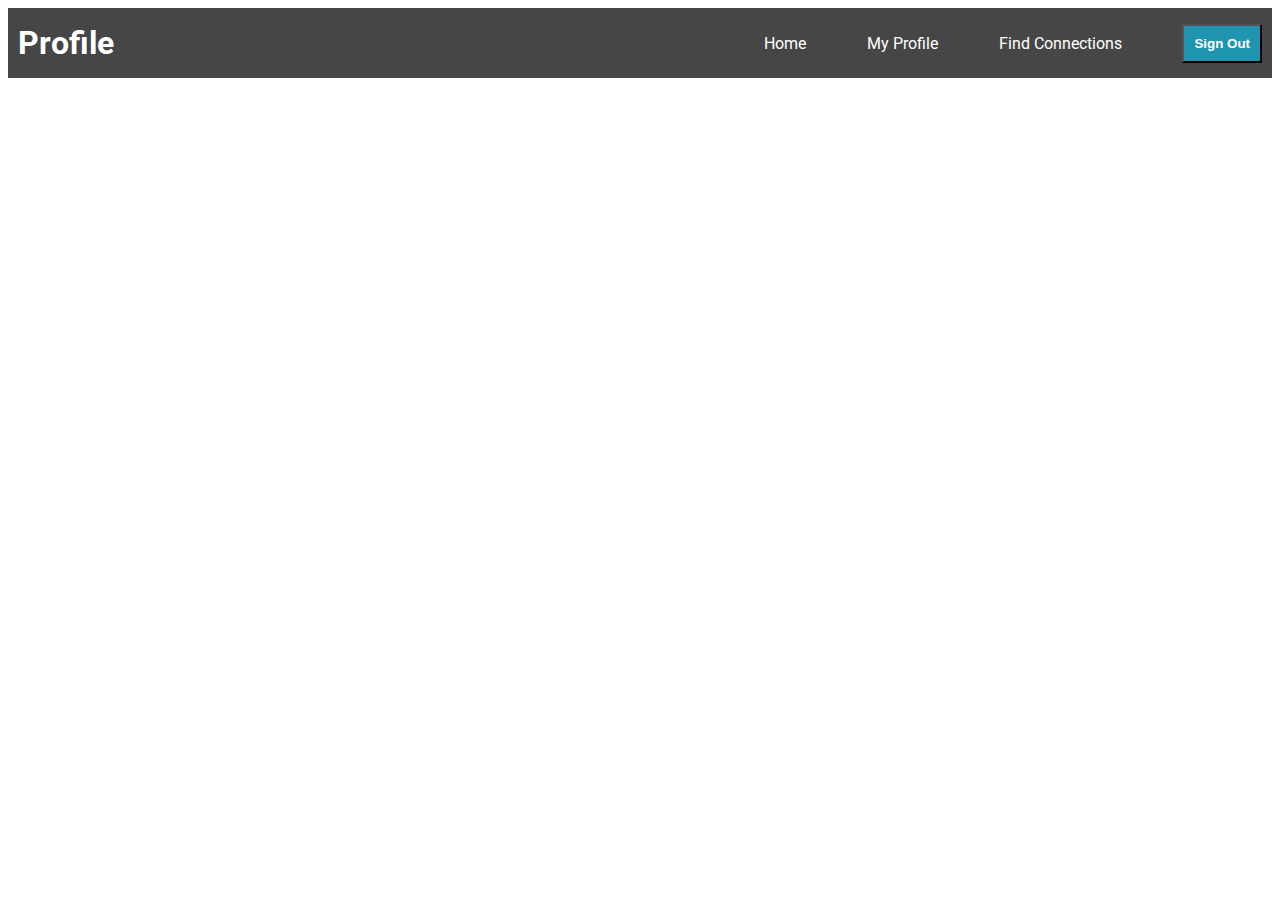
<file: index.html>
<!DOCTYPE html>
<html lang="en">
<head>
    <meta charset="UTF-8">
    <meta http-equiv="X-UA-Compatible" content="IE=edge">
    <meta name="viewport" content="width=device-width, initial-scale=1.0">
    <title>Flex Navbar</title>
    <link rel="stylesheet" type="text/css" href="style.css">
    <link rel="preconnect" href="https://fonts.googleapis.com">
    <link rel="preconnect" href="https://fonts.gstatic.com" crossorigin>
    <link href="https://fonts.googleapis.com/css2?family=Roboto:wght@500&display=swap" rel="stylesheet">
</head>
<body>
    <div class="nav flex justify-between align-center">
        <h1 class="nav-title flex">Profile</h1>
        <ul class="nav-links flex justify-between align-center">
            <li>Home</li>
            <li>My Profile</li>
            <li>Find Connections</li>
            <li><button class="btn">Sign Out</button></li>
        </ul>
    </div> 
</body>
</html>
</file>
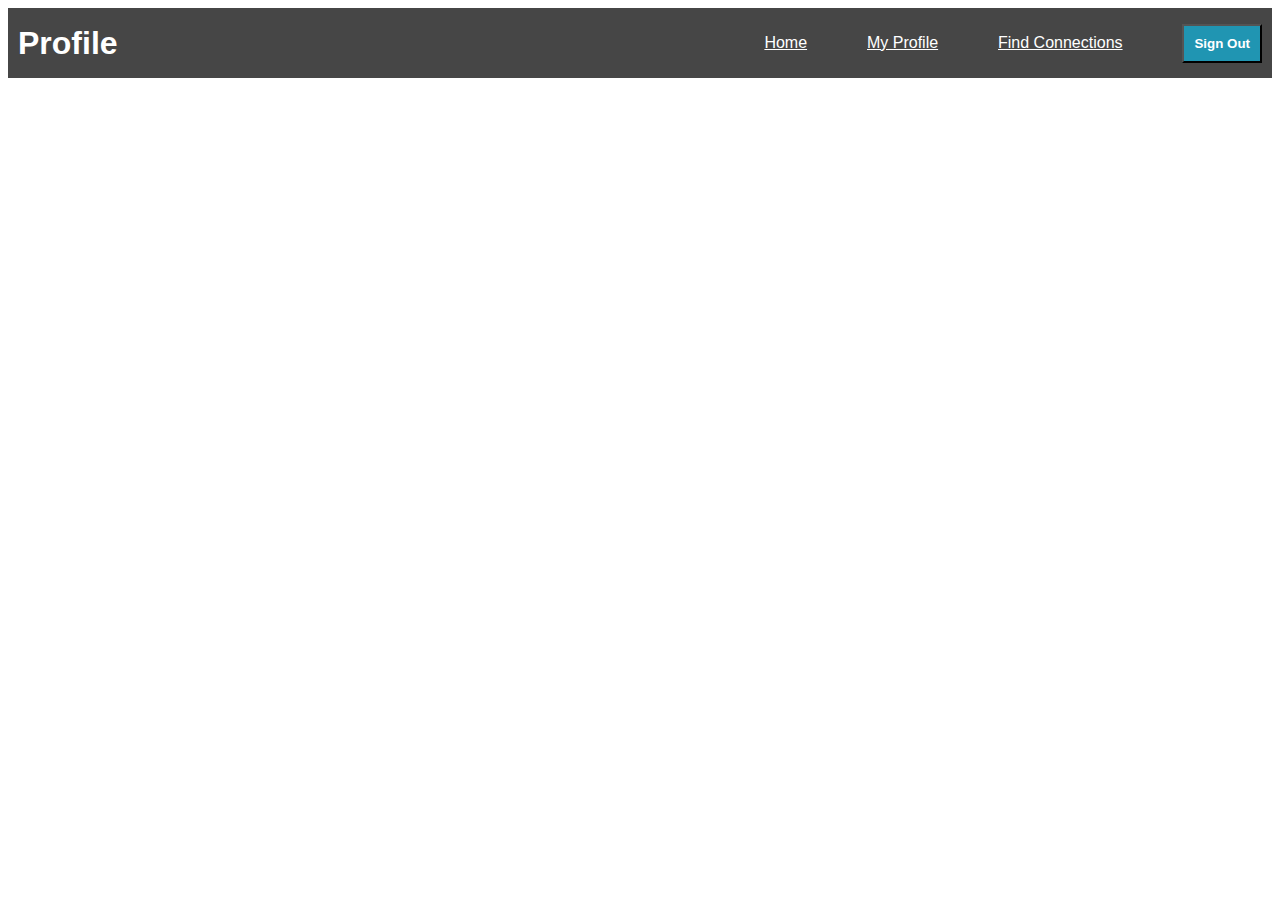
<file: flex_navbar.html>
<!DOCTYPE html>
<html lang="en">
<head>
    <meta charset="UTF-8">
    <meta http-equiv="X-UA-Compatible" content="IE=edge">
    <meta name="viewport" content="width=device-width, initial-scale=1.0">
    <title>Flex Navbar</title>
    <link rel="stylesheet" type="text/css" href="navbar_style.css">
</head>
<body>
    <div class="nav flex justify-between align-center">
        <h1 class="nav-title flex">Profile</h1>
        <ul class="nav-links flex justify-between align-center">
            <li><a href="#">Home</a></li>
            <li><a href="#" class="active">My Profile</a></li>
            <li><a href="#">Find Connections</a></li>
            <li><button class="btn">Sign Out</button></li>
        </ul>
    </div> 
</body>
</html>
</file>
<file: style.css>
.nav {
    background-color:rgba(0, 0, 0, 0.726);
    color: white;
    height: 50px;
    font-family: 'Roboto', sans-serif;
    padding: 10px;
}
.flex {
    display: flex;
}
.justify-between {
    justify-content: space-between;
}
.align-center {
    align-items:center;
}
.nav-links {
    width: 40%;
}
.btn {
    padding: 10px 10px 10px 10px;
    font-weight:bold;
    color: white;
    background-color: rgb(32, 149, 178);
    border-color: black;
}
a {
    color:white;
}
li {
    list-style-type: none;
}
</file>
<file: navbar_style.css>
.nav {
    background-color:rgba(0, 0, 0, 0.726);
    color: white;
    height: 50px;
    font-family: sans-serif;
    padding: 10px;
}
.flex {
    display: flex;
}
.justify-between {
    justify-content: space-between;
}
.align-center {
    align-items:center;
}
.nav-links {
    width: 40%;
}
.btn {
    padding: 10px 10px 10px 10px;
    font-weight:bold;
    color: white;
    background-color: rgb(32, 149, 178);
    border-color: black;
}
a {
    color:white;
}
li {
    list-style-type: none;
}
</file>
